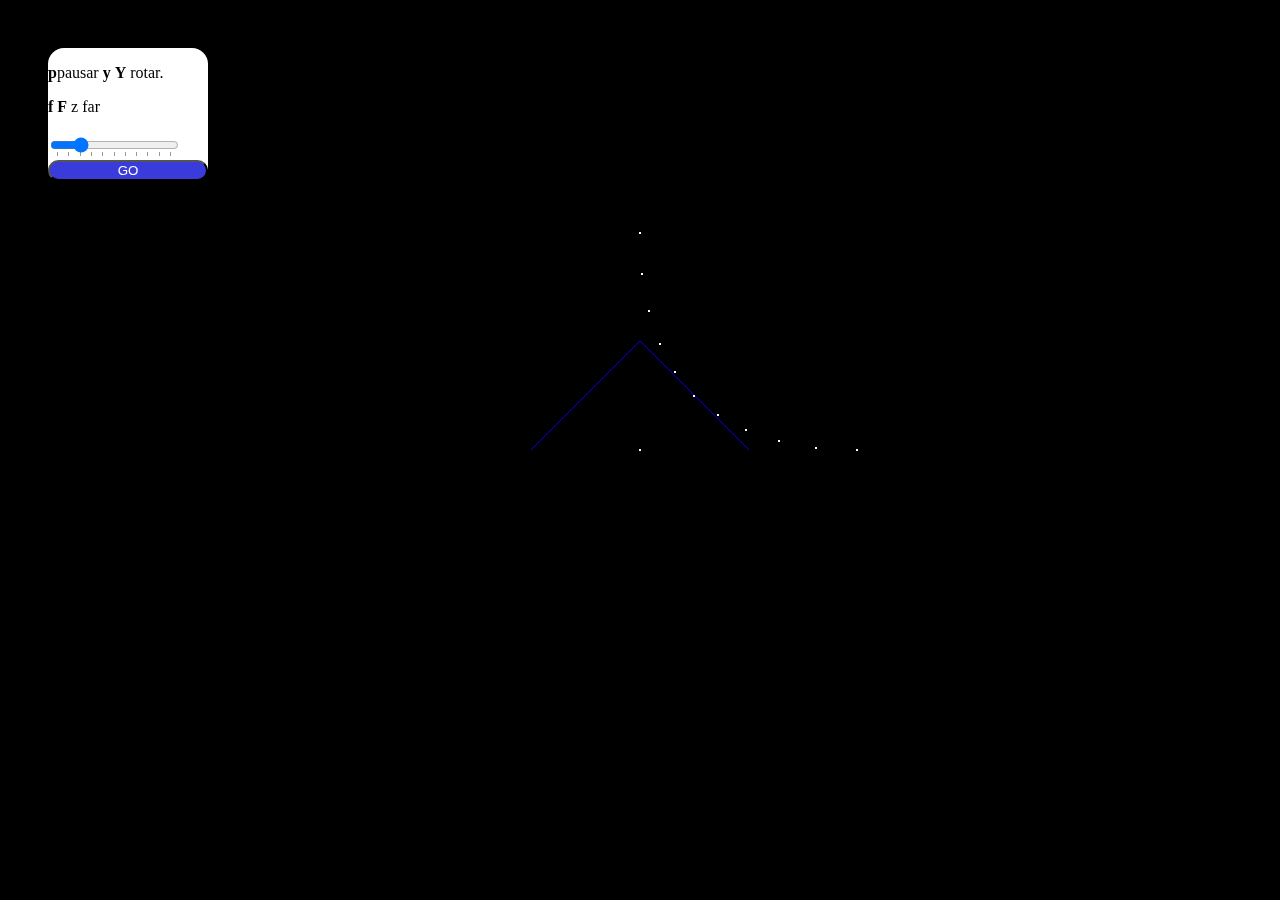
<file: public/bezier00.html>
<!DOCTYPE html>
<html>
	<head>
		<meta charset="utf-8">
		<title>My first three.js app</title>
		<style>
			body { margin: 0; }

      .bloque01 {
        width: 10rem;
        position: fixed;
        left:3rem;
        top:3rem;
        background-color: #fff;
      }

      .center01 {
        margin: auto;
        width: 100%;
        color: #fff;
        background-color: rgb(57, 60, 219);
      }
      
      .radius01 {
        border-radius: 1em;
      }

      .inline01 {
        width: 2em;
        display: inline;
      }

		</style>
    <!-- <link rel="stylesheet" href="css/style.css"> -->
  <!-- <script src="https://cdnjs.cloudflare.com/ajax/libs/three.js/r71/three.min.js"></script> -->
	</head>


	<body>

    <div class="bloque01 radius01" >
      <p class="card-text"><b>p</b>pausar <b>   y</b> <b>Y</b> rotar.</p>
      <p class="card-text"><b>f</b> <b>F</b> z far</p>
        <input type="range" id="z_far" name="volume" value="20" list="tickmarks">
        <datalist id="tickmarks">
          <option value="0" label="0%">
          <option value="10">
          <option value="20">
          <option value="30">
          <option value="40">
          <option value="50" label="50%">
          <option value="60">
          <option value="70">
          <option value="80">
          <option value="90">
          <option value="100" label="100%">
        </datalist>
        <button class="radius01 center01">GO</button>
    </div>

    <script src="javascript/three.js"></script>
		<script>

			const renderer = new THREE.WebGLRenderer();
      renderer.setSize( window.innerWidth, window.innerHeight );

      var vector01 = {x: -10, y:0, z:0}
      document.getElementById("z_far").addEventListener("change", (event) => {
                    console.log(event.target.value); 
                    vector01.x = parseInt(event.target.value)+0.0;
      });

      // agregar hijo
      document.body.appendChild( renderer.domElement );


      const camera = new THREE.PerspectiveCamera( 45, window.innerWidth / window.innerHeight, 1, 500 );
      camera.position.set( 0, 0, 100 );
      camera.lookAt( 0, 0, 0 );
      const scene = new THREE.Scene();

      //create a blue LineBasicMaterial
      var material = new THREE.LineBasicMaterial( { color: 0x0000ff } );

      var line;
      var points;

      //La prueba del vector
      // var vector01 = new THREE.Vector3(0,1,1);
      // vector01.addScaledVector(vector01,2.0);
      // console.log(vector01.y)
      //Formula no cuadratica
      //B(t)=P0+(P1-P0)t=(1-t)P0+tP1, t e [0,1]
      //Formula cuadratica de las curvas de bezier
      //

      const material01 = new THREE.LineBasicMaterial({
        color: 0x0000ff
      });

      const points01 = [];
      let punto01 = new THREE.Vector3( - 10, 0, 0 );
      punto01.name = "P0"
      points01.push( punto01 );
      points01.push( new THREE.Vector3( 0, 10, 0 ) );
      points01.push( new THREE.Vector3( 10, 0, 0 ) );

      const geometry01 = new THREE.BufferGeometry().setFromPoints( points01 );

      const line01 = new THREE.Line( geometry01, material01 );
      scene.add( line01 );


      points = [];
      var p0 = new THREE.Vector3( 20, 0, 0 );
      var p1 = new THREE.Vector3( 0, 0, 0 );
      var p2 = new THREE.Vector3( 0, 20, 0 );

      // function B(t,p0,p1) {
      //   var tmp00 = (new THREE.Vector3()).addScaledVector(p0,t);
      //   var tmp01 = (new THREE.Vecotor3()).addVectors(p0,tmp00);
      //   var tmp02 = (new THREE.Vector3()).addScaledVector(p1,-t);
      //   return (new THREE.Vector3().addVectors(tmp01,tmp02));
      // }



      points.push( p0 );
      points.push( p1 );
      points.push( p2 );
      for (let t = 0; t < 1; t+=0.1) {
        var tmp00 = (new THREE.Vector3()).addScaledVector(p0 , Math.pow((1-t),2));
        var tmp01 = (new THREE.Vector3()).addScaledVector(p1, 2*t*(1-t)  );
        var tmp02 = (new THREE.Vector3()).addScaledVector(p2, t*t );
        console.log("$t")
        tmp00.addVectors(tmp00,tmp01);
        tmp00.addVectors(tmp00,tmp02);
        console.log(tmp00);
        points.push( tmp00);

      }

      
      const geometry = new THREE.BufferGeometry().setFromPoints( points );

      // Propiedades de los puntos
      var dotMaterial = new THREE.PointsMaterial( { size: 2, sizeAttenuation: false } );
      var dot = new THREE.Points( geometry, dotMaterial );
      scene.add( dot );

      renderer.render( scene, camera );

/*
Aminaciones
- se destruyen los objetos viajos
- se construyen nuevos objetos
*/
// se llama infinitamente (?)
// const animate = function () {
//   //Aquí se llama a la funcion de animacion otra vez
//   requestAnimationFrame( animate );

  
// };
// animate();

		</script>
	</body>
</html>
</file>
<file: public/css/style.css>
.center01 {
    margin: auto;
    width: 50%;
}

.fondo01 {
    background-color: aquamarine;
}

.bloque01 {
    width: 10rem;

    position: fixed;
    left:3rem;
    top:3rem;

    border-radius: 2;

    background-color: #fff;
}

.dg .c .slider {
    background: #886CD4;
    cursor: ew-resize;
    color: #89E2A0;
}
elemento {

    user-select: none;
    width: 245px;

}


.dg.a {

    margin-right: 15px;
    overflow-x: hidden;
    position: fixed;
    bottom: 50px;
    right: 1000px;
    width: 6rem;

}

.c {
    width: 70%;
}
</file>
